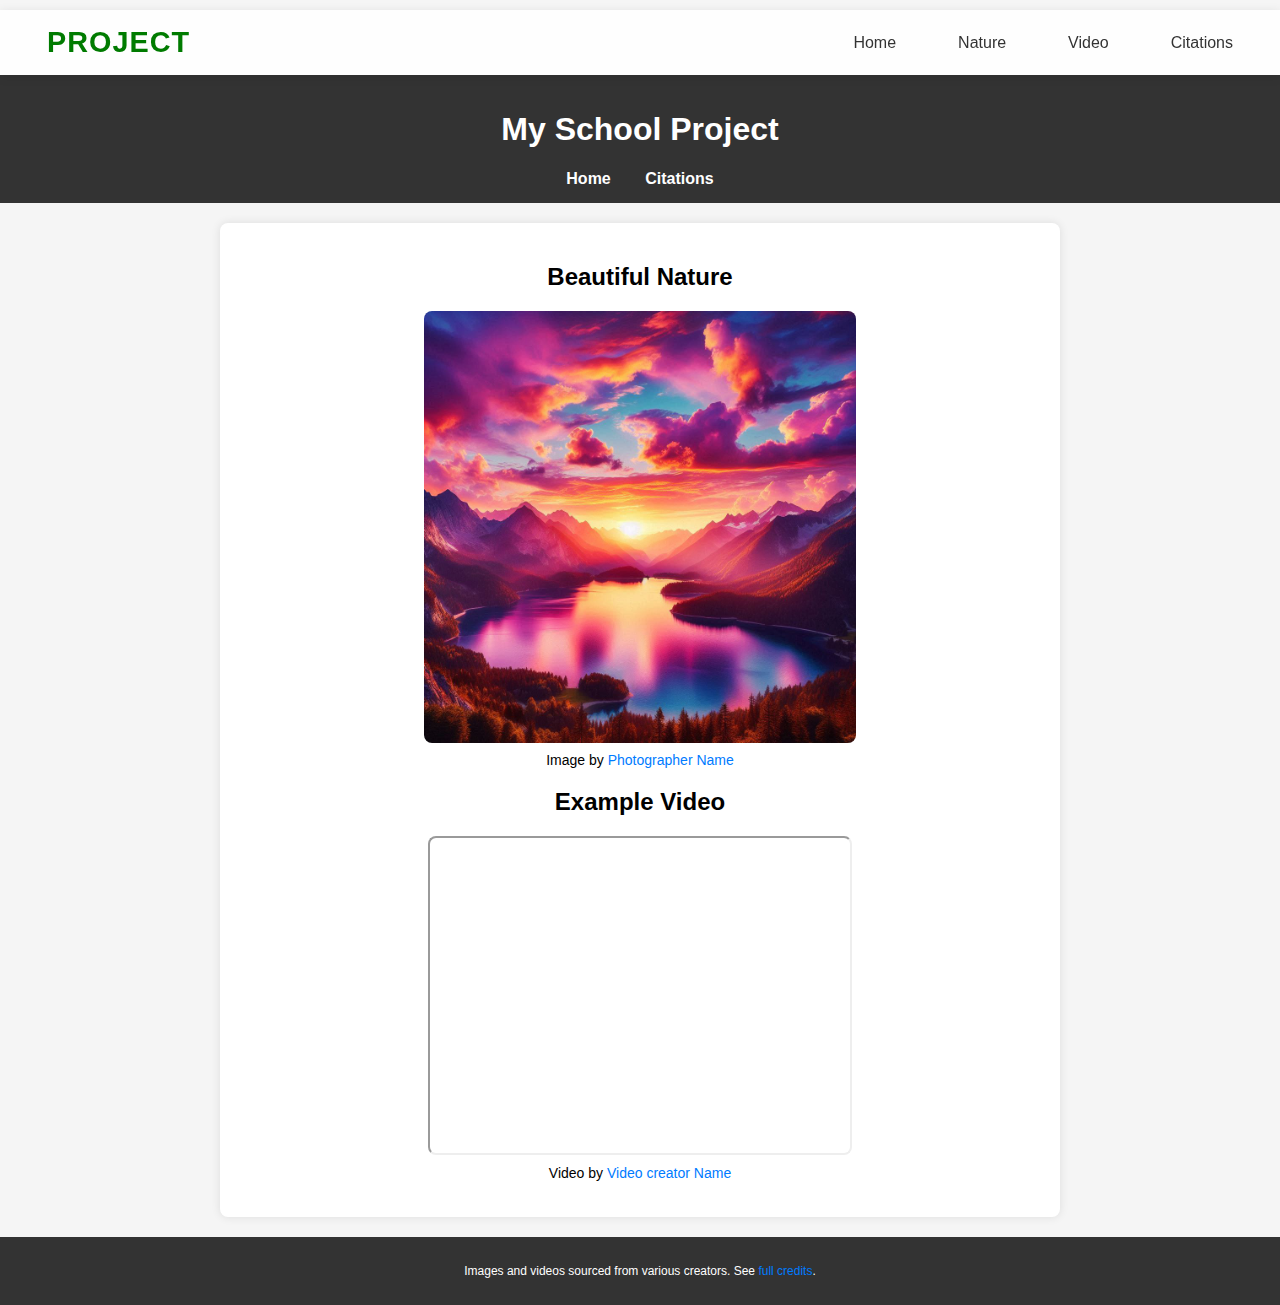
<file: index.html>
<!DOCTYPE html>
<html lang="en">
<head>
    <meta charset="UTF-8">
    <meta name="viewport" content="width=device-width, initial-scale=1.0">
    <title>School Project</title>
    <link rel="stylesheet" href="citations-styles.css">
</head>
<body>
<!-- Sticky Navigation Menu -->
<nav class="navbar">
 <a href="index.html" class="logo">PROJECT</a>
 <div class="nav-links" id="navLinks">
 <a href="index.html">Home</a>
 <a href="#nature">Nature</a>
 <a href="#video">Video</a>
 <a href="citations.html">Citations</a>
 </div>
 <button class="mobile-menu-btn" onclick="toggleMenu()">☰</button>
</nav>
    <!-- TO DO 
     add a nav section and take out the nav from the header-->
    <header>
        <h1>My School Project</h1>
        <nav>
            <a href="index.html">Home</a>
            <a href="citations.html" target="_blank">Citations</a>
        </nav>
    </header>

    <main>
        <section>
            <h2 class="home">Beautiful Nature</h2>
            <figure>
                <div class="image-container">
                    <img src="AbeautifulSunsetOverMountains.png" alt="Beautiful sunset over mountains" id="nature">
                    <div class="image-overlay">
                        <div class="overlay-text">
                            Image by <a href="https://example.com">Photographer Name</a>
                        </div>
                    </div>
                </div>
                <figcaption>Image by <a href="https://example.com">Photographer Name</a></figcaption>
            </figure>
        </section>

        <section>
            <h2 class="home">Example Video</h2>
            <figure> 
                <iframe width="420" height="315"
                    src="https://www.youtube.com/embed/tgbNymZ7vqY?autoplay=1&mute=1" id="video">
                </iframe>
                <figcaption>Video by <a href="https://example.com">Video creator Name</a></figcaption>
            </figure>
            
        </section>
    </main>

    <footer>
        <p>Images and videos sourced from various creators. See <a href="citations.html">full credits</a>.</p>
    </footer>

</body>
</html>
</file>
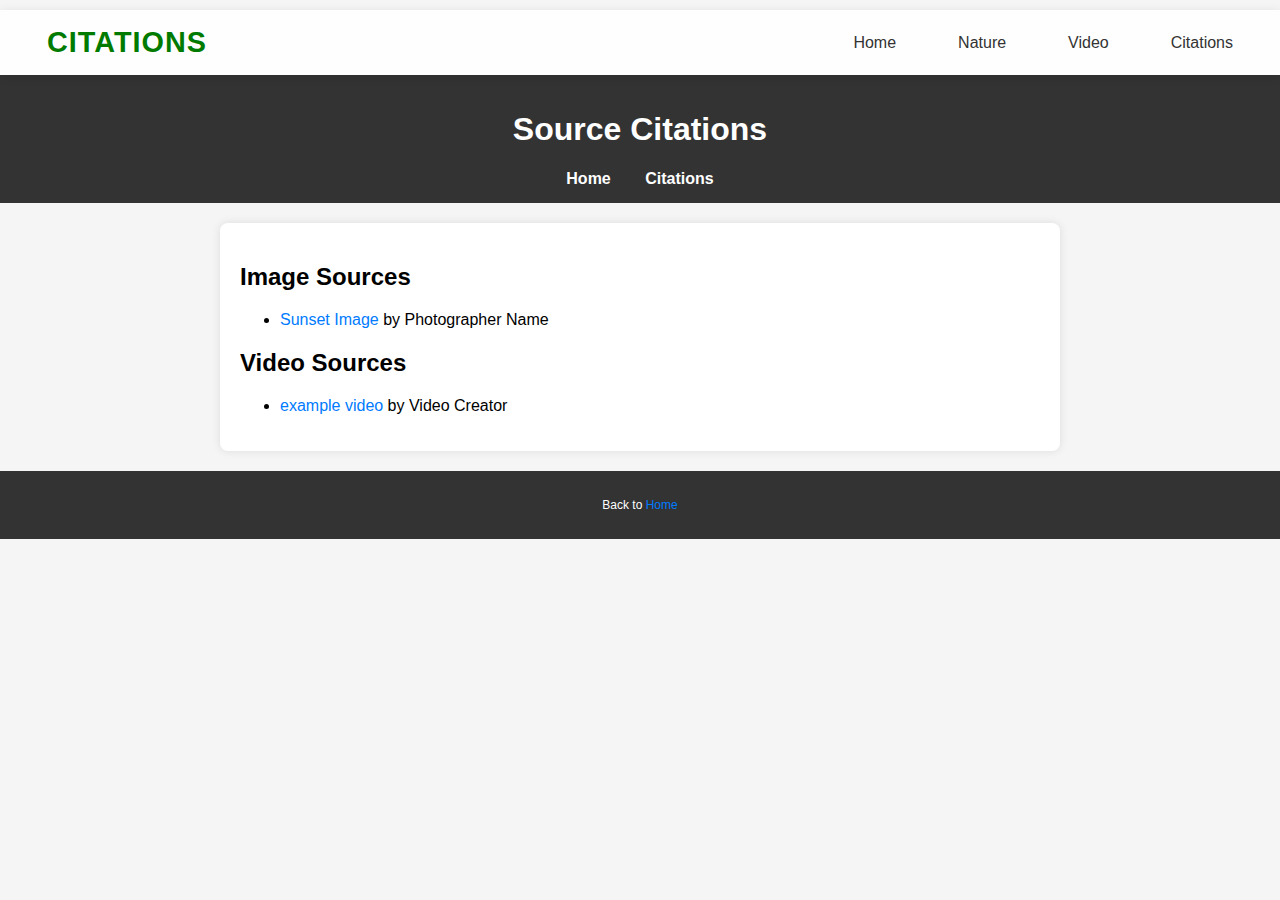
<file: citations.html>
<!DOCTYPE html>
<html lang="en">
<head>
    <meta charset="UTF-8">
    <meta name="viewport" content="width=device-width, initial-scale=1.0">
    <title>Source Citations</title>
    <link rel="stylesheet" href="citations-styles.css">
</head>
<body>
<!-- Sticky Navigation Menu -->
<nav class="navbar">
    <a href="index.html" class="logo">CITATIONS</a>
    <div class="nav-links" id="navLinks">
    <a href="index.html">Home</a>
    <a href="#image-sources">Nature</a>
    <a href="#video-sources">Video</a>
    <a href="citations.html">Citations</a>
    </div>
    <button class="mobile-menu-btn" onclick="toggleMenu()">☰</button>
   </nav>
     <!-- TO DO 
     add a nav section and take out the nav from the header-->
    <header>
        <h1>Source Citations</h1>
        <nav>
            <a href="index.html">Home</a>
            <a href="citations.html">Citations</a>
        </nav>
    </header>

    <main>
        <section>
            <h2>Image Sources</h2>
            <ul>
                <li><a href="https://example.com/" target="_blank" id="image-sources">Sunset Image</a> by Photographer Name</li>
            </ul>
        </section>

        <section>
            <h2>Video Sources</h2>
            <ul>
                <li><a href="https://example.com/" target="_blank" id="video-sources">example video</a> by Video Creator</li>
            </ul>
        </section>
    </main>

    <footer>
        <p>Back to <a href="index.html">Home</a></p>
    </footer>

</body>
</html>
</file>
<file: citations-styles.css>
body {
    font-family: Arial, sans-serif;
    margin: 0;
    padding: 0;
    background-color: #f5f5f5;
}

header {
    background-color: #333;
    color: white;
    padding: 15px;
    text-align: center;
}

nav {
    margin-top: 10px;
}

nav a {
    color: white;
    margin: 0 15px;
    text-decoration: none;
    font-weight: bold;
}

a:visited {
    color: #7b7676; /* Light gray or any other light color */
}

a {
    color: #007bff; /* Default link color (blue) */
    text-decoration: none;
}

a:visited {
    color: #bbbbbb; /* Light gray for visited links */
}

a:hover {
    color: #ff8800; /* Change color on hover (orange) */
    text-decoration: underline;
}

a:active {
    color: #ff0000; /* Change color when clicked (red) */
}


main {
    max-width: 800px;
    margin: 20px auto;
    padding: 20px;
    background-color: white;
    box-shadow: 0px 0px 10px rgba(0, 0, 0, 0.1);
    border-radius: 8px;
}

.home {
    text-align: center;
}

figure {
    text-align: center;
}

img {
    max-width: 60%;
    height: auto;
    border-radius: 8px;
}

figcaption {
    font-size: 14px;
    margin-top: 5px;
}

.image-container {
    position: relative;
    display: inline-block;
    max-width: 60%;
    margin: 0 auto;
}

.image-overlay {
    position: absolute;
    top: 0;
    left: 0;
    width: 100%;
    height: 100%;
    background-color: rgba(0, 0, 0, 0.7);
    color: white;
    display: flex;
    justify-content: center;
    align-items: center;
    opacity: 0;
    transition: opacity 0.3s ease;
    border-radius: 8px;
}

.image-container:hover .image-overlay {
    opacity: 1;
}

.overlay-text {
    padding: 20px;
    text-align: center;
}

.overlay-text a {
    color: white;
    text-decoration: underline;
}

/* img selector */
.image-container img {
    max-width: 100%;
    height: auto;
    border-radius: 8px;
    display: block;
}

iframe {
    display: block;
    max-width: 100%;
    margin: 10px auto;
    align-items: center;
    border-radius: 8px;
}

footer {
    text-align: center;
    padding: 15px;
    background-color: #333;
    color: white;
    font-size: 12px;
    margin-top: 20px;
}

/* TO DO
add the sticky nav bars */
/* Sticky Menu Styles */
.navbar {
    position: sticky;
    top: 0;
    display: flex;
    justify-content: space-between;
    align-items: center;
    padding: 1rem 2rem;
    background-color: rgba(255, 255, 255, 0.9);
    box-shadow: 0 2px 10px rgba(0, 0, 0, 0.1);
    z-index: 1000;
   }
 .logo {
    font-size: 1.8rem;
    font-weight: bold;
    color: #007b00;
    text-decoration: none;
    letter-spacing: 1px;
   }
.nav-links {
    display: flex;
    gap: 2rem;
   }
.nav-links a {
    color: #333;
    text-decoration: none;
    font-weight: 500;
    transition: color 0.3s ease;
   }
.nav-links a:hover {
    color: #007b00;
   }
.mobile-menu-btn {
    display: none;
    background: none;
    border: none;
    font-size: 1.5rem;
    cursor: pointer;
    color: #333;
   }
@media (max-width: 768px) {
    .nav-links {
    position: fixed;
    top: 70px;
    right: -100%;
    flex-direction: column;
    background: white;
    width: 70%;
    height: 100vh;
    padding: 2rem;
    box-shadow: -2px 0 5px rgba(0, 0, 0, 0.1);
    transition: right 0.3s ease;
    gap: 1rem;
    }
   
    .nav-links.active {
    right: 0;
    }
   
.mobile-menu-btn {
    display: block;
    }
}
</file>
